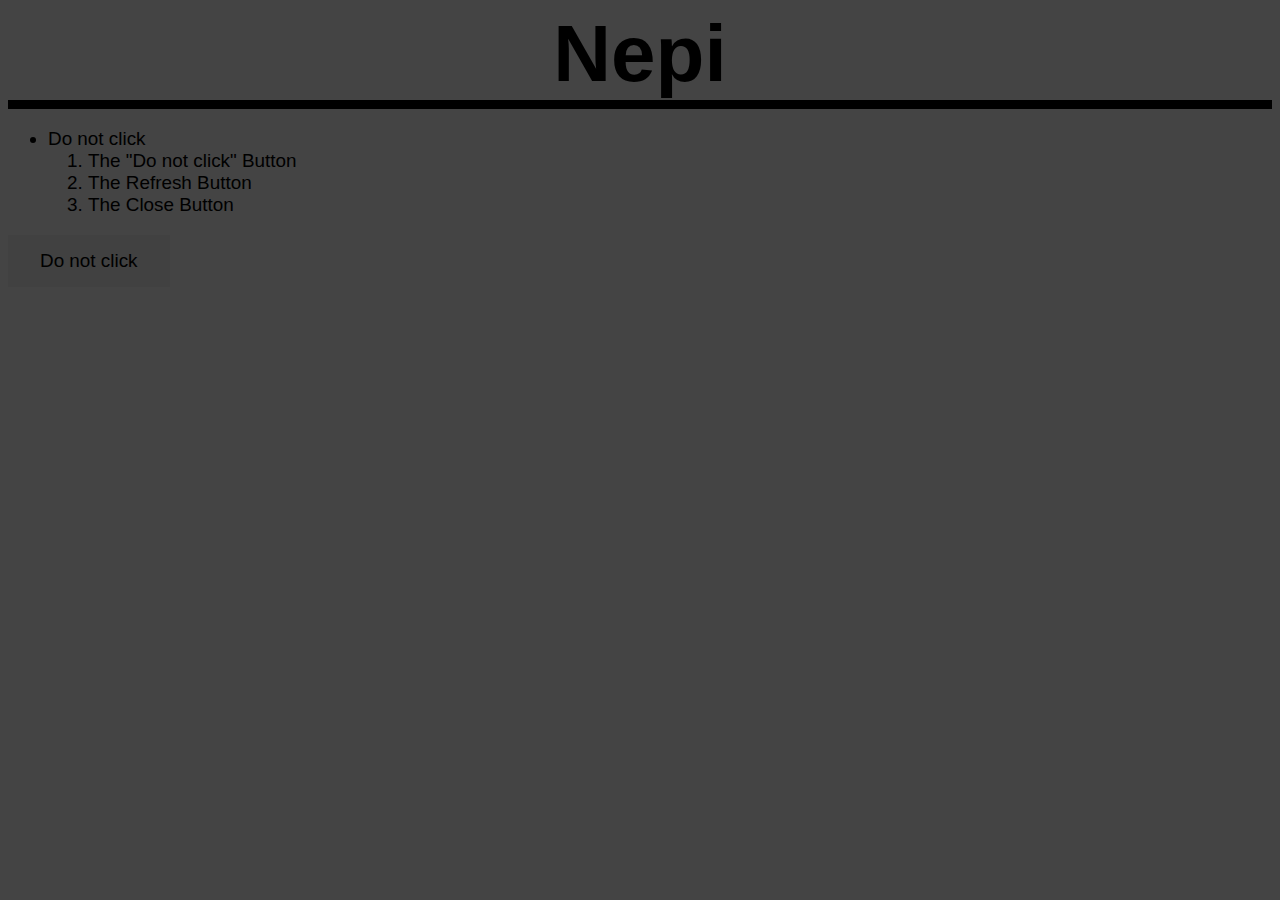
<file: index.html>
<!DOCTYPE html>
<html lang="en" dir="ltr">
  <head>
    <title>Nepi</title>
    <script src="code/code.js"></script>
    <link rel="stylesheet" href="code/style.css">
  </head>
  <body>
    <h1 class="title">Nepi</h1>
    <!-- <hr> -->
    <ul class="do-not-click">
        <li>Do not click</li>
        <ol>
          <li>The "Do not click" Button</li>
          <li>The Refresh Button</li>
          <li>The Close Button</li>
        </ol>
    </ul>
    
    <button class="button" onclick="buttonPressed()">Do not click</button>
  </body>
</html>
</file>
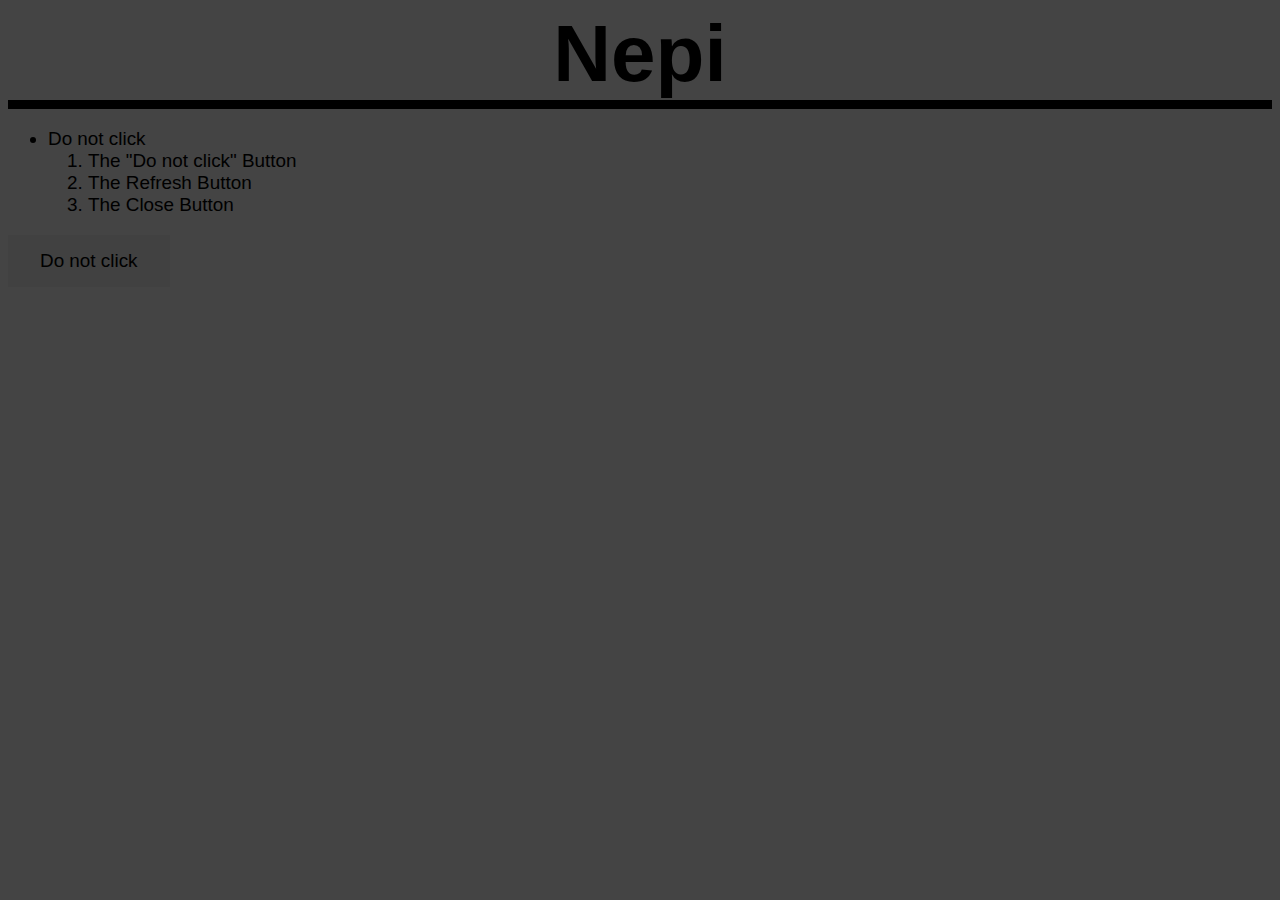
<file: code/index.html>
<!DOCTYPE html>
<html lang="en" dir="ltr">
  <head>
    <title>Nepi</title>
    <script src="code.js"></script>
    <link rel="stylesheet" href="style.css">
  </head>
  <body>
    <h1 class="title">Nepi</h1>
    <!-- <hr> -->
    <ul class="do-not-click">
        <li>Do not click</li>
        <ol>
          <li>The "Do not click" Button</li>
          <li>The Refresh Button</li>
          <li>The Close Button</li>
        </ol>
    </ul>
    
    <button class="button" onclick="buttonPressed()">Do not click</button>
  </body>
</html>
</file>
<file: code/style.css>
body {
    background-color: #444;
}

.button {
    background-color: #414141;
    border: none;
    color: black;
    padding: 15px 32px;
    display: inline-block;
    font-size: 5mm;
}

.title {
    font-size: 5em;
    margin: auto;
    margin-bottom: 5mm;
    font-family: Impact, Haettenschweiler, 'Arial Narrow Bold', sans-serif;
    border-bottom-width: 2.5mm;
    border-bottom-color: #000;
    border-bottom-style: solid;
    text-align: center;
}

.do-not-click {
    font-size: 5mm;
    font-family: Arial, Helvetica, sans-serif;
}
</file>
